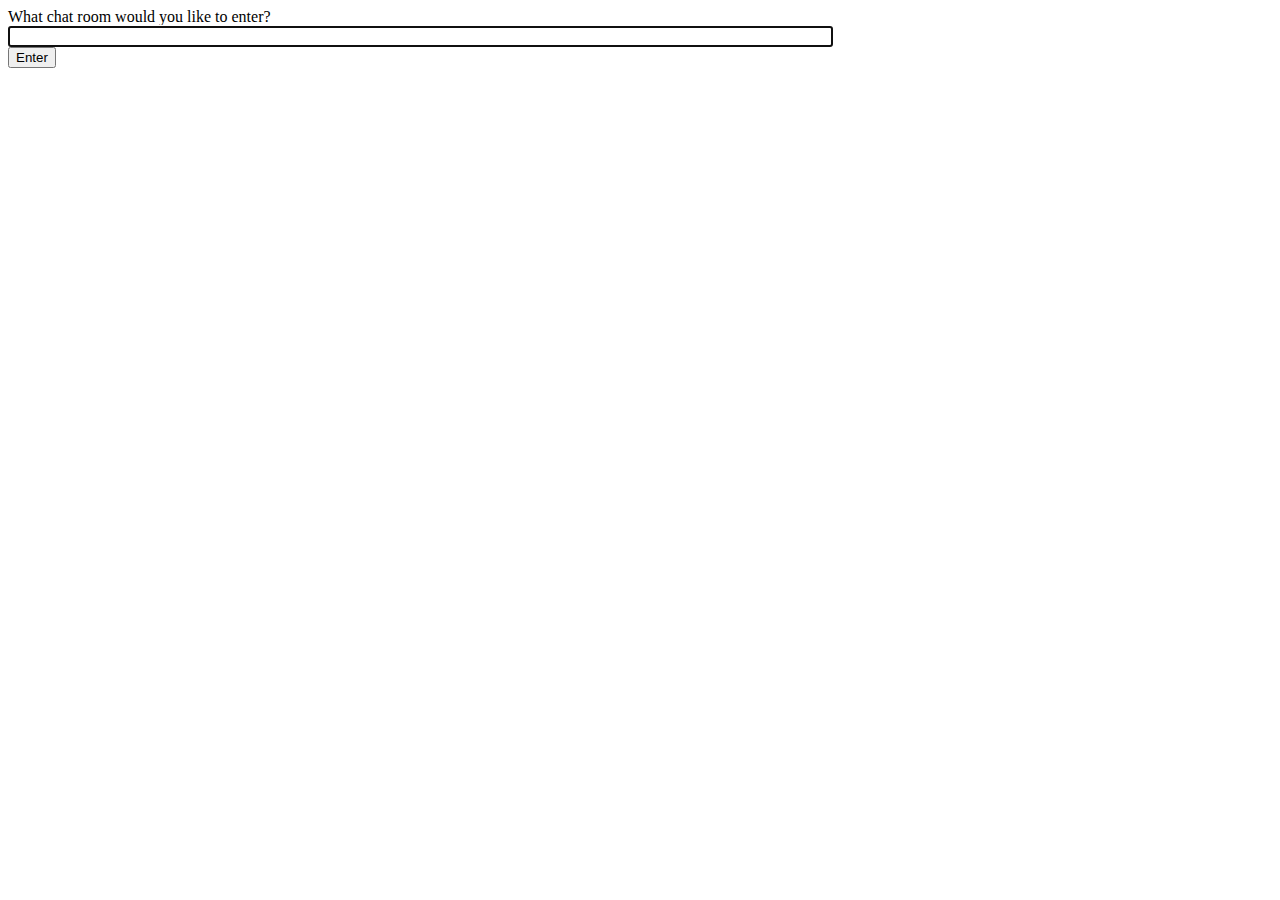
<file: HotelCenter/Chat/templates/chat/index.html>
<!-- chat/templates/chat/index.html -->
<!DOCTYPE html>
<html>
<head>
    <meta charset="utf-8"/>
    <title>Chat Rooms</title>
</head>
<body>
    What chat room would you like to enter?<br>
    <input id="room-name-input" type="text" size="100"><br>
    <input id="room-name-submit" type="button" value="Enter">

    <script>
        document.querySelector('#room-name-input').focus();
        document.querySelector('#room-name-input').onkeyup = function(e) {
            if (e.keyCode === 13) {  // enter, return
                document.querySelector('#room-name-submit').click();
            }
        };

        document.querySelector('#room-name-submit').onclick = function(e) {
            var roomName = document.querySelector('#room-name-input').value;
            window.location.pathname = '/api/chat/' + roomName + '/';
        };
    </script>
</body>
</html>
</file>
